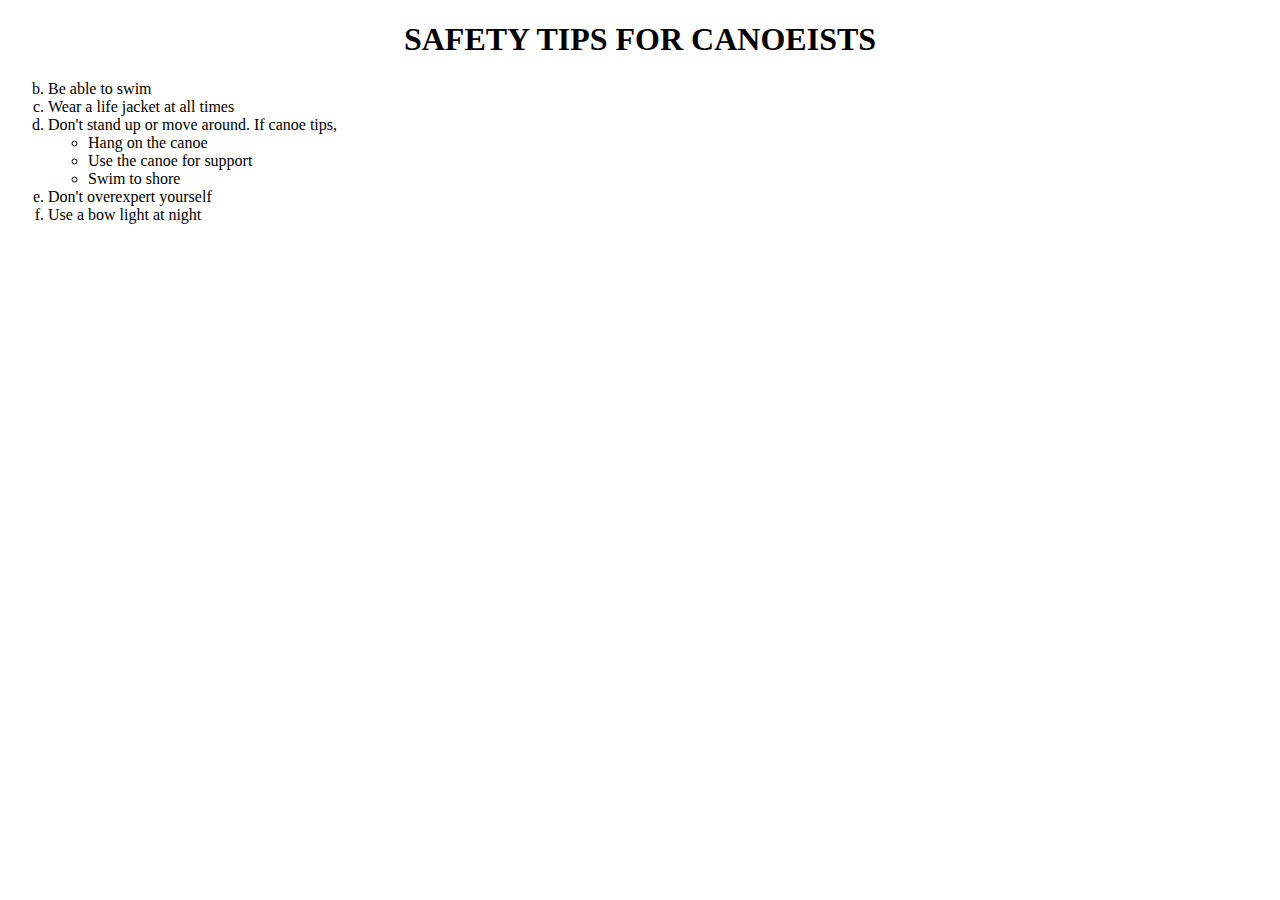
<file: index.html>
<!DOCTYPE html>
<html lang="en">
<head>
    <meta charset="UTF-8">
    <meta http-equiv="X-UA-Compatible" content="IE=edge">
    <meta name="viewport" content="width=device-width, initial-scale=1.0">
    <title>Document</title>
</head>
<body>
    <h1 align="center">SAFETY TIPS FOR CANOEISTS</h1>
    <ol type = "a" start = "2">
        <li> Be able to swim </li>
        <li> Wear a life jacket at all times</li>
        <li> Don't stand up or move around. If canoe tips,</li>
        <ul type = "circle">
            <li> Hang on the canoe</li>
            <li>Use the canoe for support</li>
            <li>Swim to shore</li>
        </ul>
        <li> Don't overexpert yourself</li>
        <li> Use a bow light at night</li>
            </li>
        
    
    </ol>
</body>
</html>
</file>
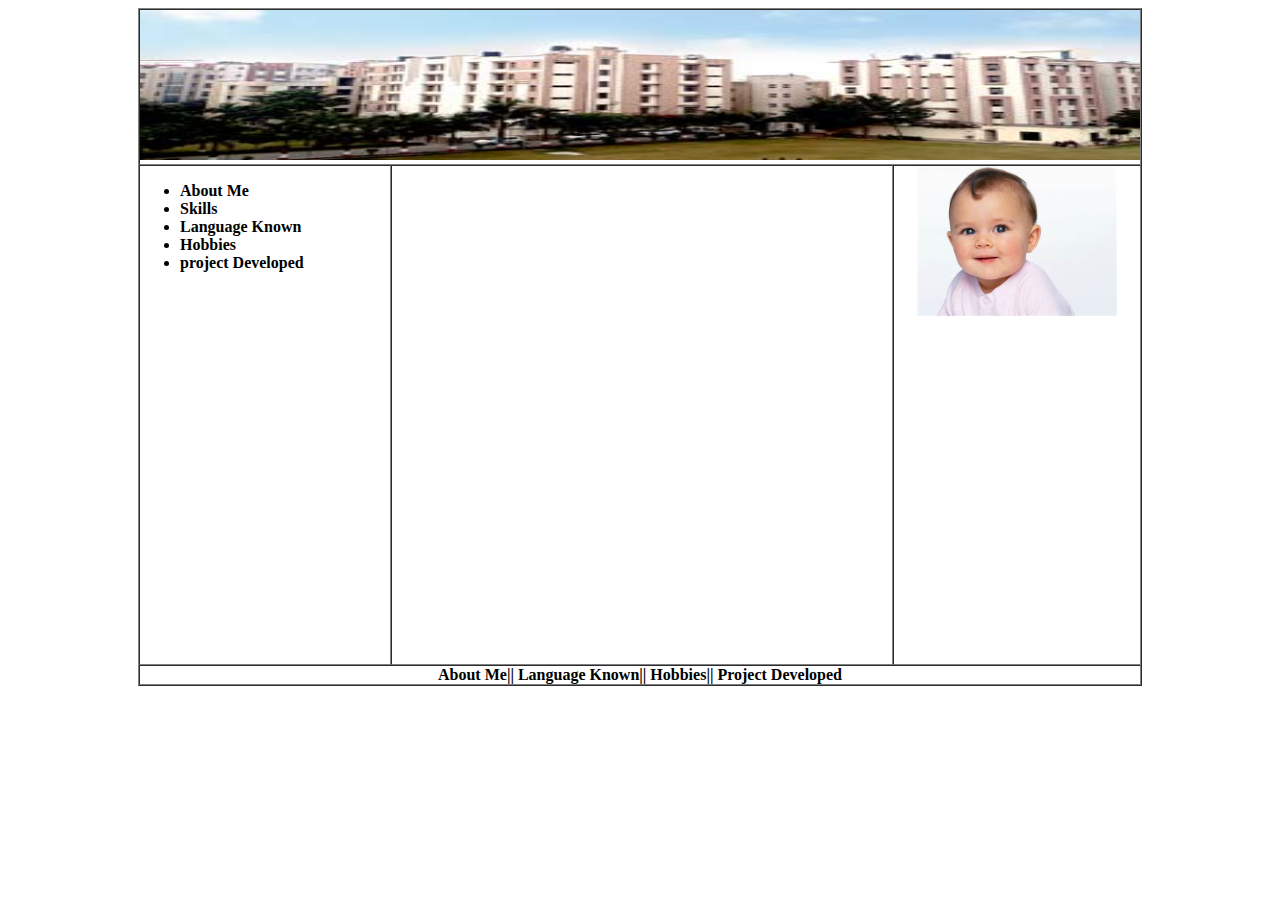
<file: Assignment_3/Assignment_3.html>
<!DOCTYPE html>
<html lang="en">
<head>
    <meta charset="UTF-8">
    <meta http-equiv="X-UA-Compatible" content="IE=edge">
    <meta name="viewport" content="width=device-width, initial-scale=1.0">
    <title>Anmol</title>
</head>
<body>
    <center><table border="1" cellspacing="0" cellpadding ="0" >
        <tr>
            <td colspan="3"> <img src="a.jpg" alt="KIET" width="1000" height="150"></td>
        </tr>
        <tr height="500">
            <td width = "250" valign="top">
                <ul> <b>
                    <li>About Me</li>
                    <li>Skills</li>
                    <li>Language Known</li>
                    <li>Hobbies</li>
                    <li>project Developed</li>
                </b>
                </ul>
            </td>
            <td width="500"></td>
            <td valign="top" >
                <center>
                <img src="b.jpg" alt="Baby" height="150">
            </center>
            </td>
        </tr>
        <tr>
            <td colspan="3"> <center><b> About Me|| Language Known|| Hobbies|| Project Developed </b></center></td>
        </tr>
    </table>
</center>
</body>
</html>
</file>
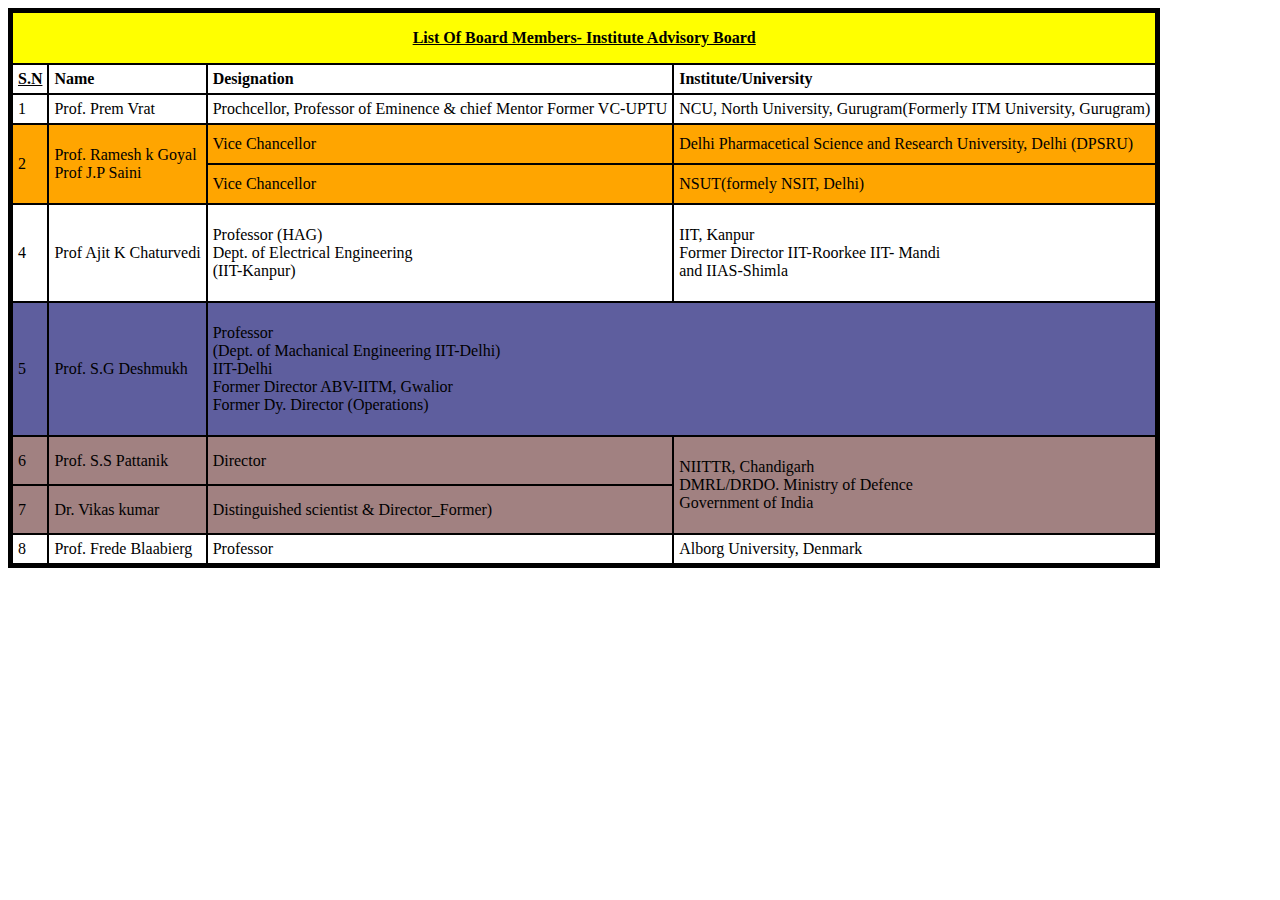
<file: Day_2/Make_Table_usnig_HTML.html>
<!DOCTYPE html>
<html lang="en">
<head>
    <meta charset="UTF-8">
    <meta http-equiv="X-UA-Compatible" content="IE=edge">
    <meta name="viewport" content="width=device-width, initial-scale=1.0">
    <title>List Of Board Members</title>
</head>
<body>
    <table border="4" cellspacing="0" cellpadding ="5" bordercolor="black">
        <tr><td height="40" colspan="4" style="background-color: yellow;"><center><b><u>List Of Board Members- Institute Advisory Board</u></b></center></td></tr>
    <tr>
        <td><b><u>S.N</u> </b></td>
        <td><b> Name</b></td>
        <td><b>Designation</b></td>
        <td><b>Institute/University</b></td>
    </tr>
    <tr>
        <td>1</td>
        <td>Prof. Prem Vrat</td>
        <td>Prochcellor, Professor of Eminence & chief Mentor Former VC-UPTU</td>
        <td>NCU, North University, Gurugram(Formerly ITM University, Gurugram)</td>
    </tr>
    <tr style="background-color: orange;">
        <td rowspan="2">2</td>
        <td rowspan="2"><pre style="font-family: vardana;">Prof. Ramesh k Goyal
Prof J.P Saini </pre></td>
        <td>Vice Chancellor</td>
        <td>Delhi Pharmacetical Science and Research University, Delhi (DPSRU)</td>
    </tr>
    <tr style="background-color: orange;">
        <td>Vice Chancellor</td>
        <td>NSUT(formely NSIT, Delhi)</td>
    </tr>
    <tr>
        <td>4</td>
        <td>Prof Ajit K Chaturvedi</td>
        <td><pre style="font-family: Vardana;">Professor (HAG)
Dept. of Electrical Engineering
(IIT-Kanpur)</pre>
        </td>
        <td><pre style="font-family: Vardana;">IIT, Kanpur
Former Director IIT-Roorkee IIT- Mandi
and IIAS-Shimla</pre>
        </td>
    </tr>
    <tr style="background-color: rgb(94, 94, 158);">
        <td>5</td>
        <td>Prof. S.G Deshmukh</td>
        <td colspan="2"><pre style="font-family: Vardana;">Professor
(Dept. of Machanical Engineering IIT-Delhi)
IIT-Delhi
Former Director ABV-IITM, Gwalior
Former Dy. Director (Operations)</pre>
        </td>
    </tr>
    <tr style="background-color: rgb(161, 129, 129);">
        <td>6</td>
        <td>Prof. S.S Pattanik</td>
        <td>Director</td>
        <td rowspan="2"><pre style="font-family: Vardana;">NIITTR, Chandigarh
DMRL/DRDO. Ministry of Defence
Government of India</pre>
        </td>
    </tr>
    <tr style="background-color: rgb(161, 129, 129);">
        <td>7</td>
        <td>Dr. Vikas kumar</td>
        <td>Distinguished scientist & Director_Former)</td>
    </tr>
    <tr>
        <td>8</td>
        <td>Prof. Frede Blaabierg</td>
        <td>Professor</td>
        <td>Alborg University, Denmark</td>
    </tr>
    </table>
</body>
</html>
</file>
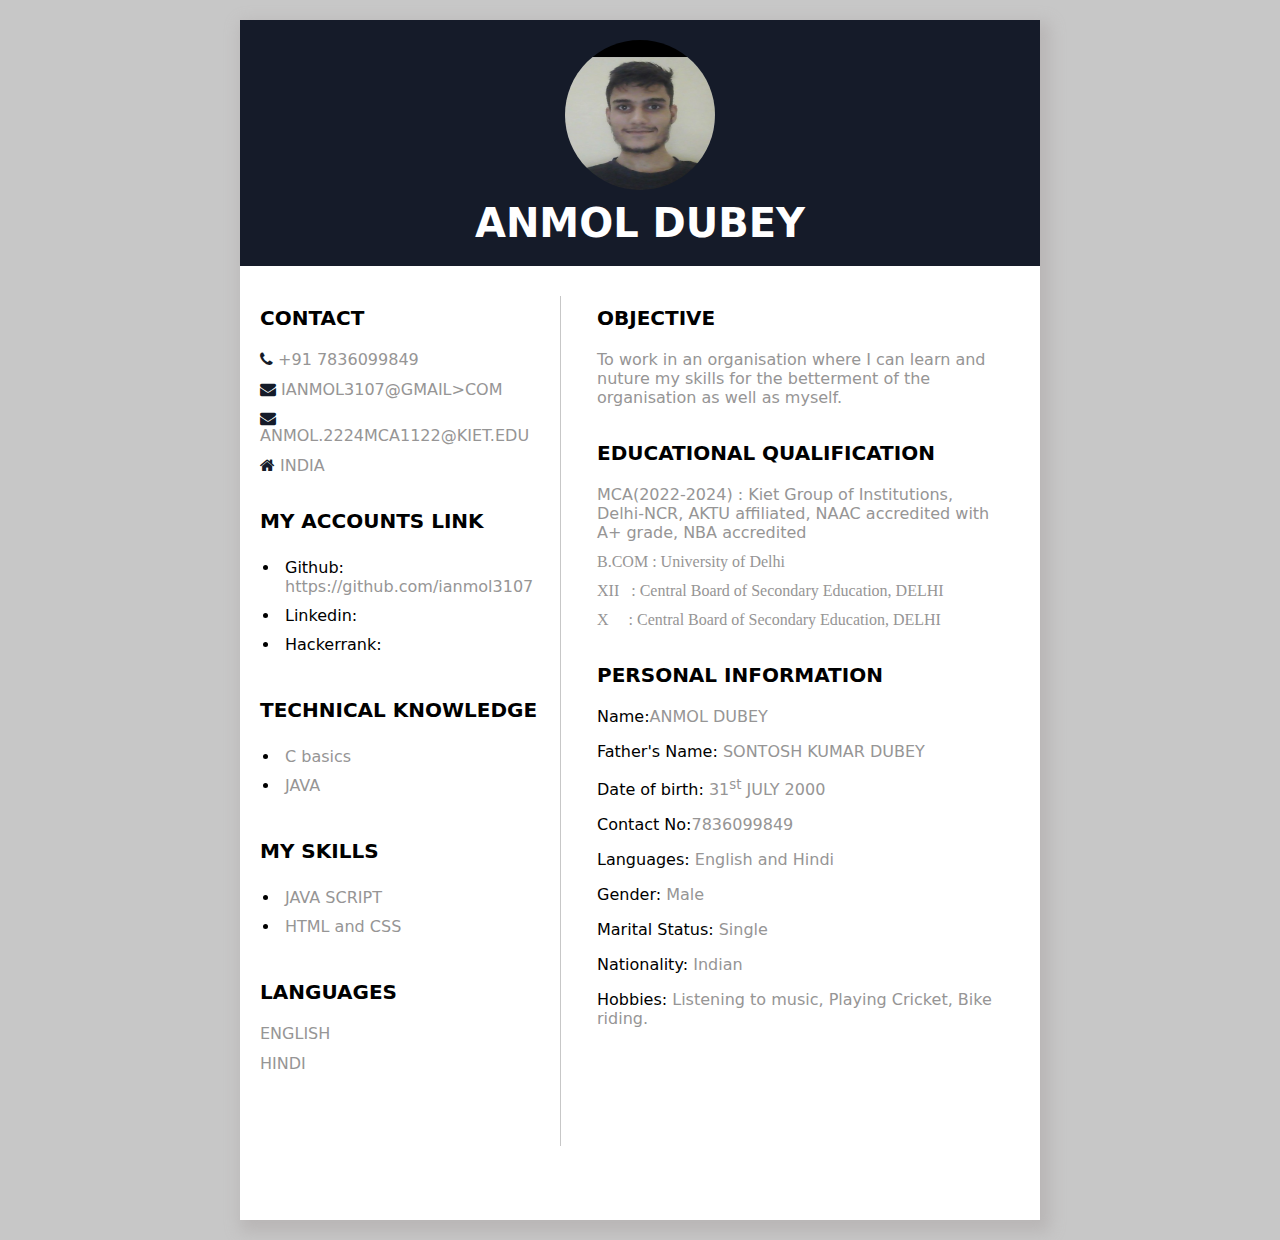
<file: Resume/Anmol_Resume.html>
<html>
    <title>Anmol Resume</title>
    <meta name="viewport" content="width=device-width, initial-scale=1">
<link rel="stylesheet" href="https://cdnjs.cloudflare.com/ajax/libs/font-awesome/4.7.0/css/font-awesome.min.css">
    <head>
        <style>
            body{
                margin: 0px;
                padding: 0px;
                background-image: radial-gradient(#c7c7c7 25%,#c7c7c7 74%);
                font-family: system-ui, -apple-system, BlinkMacSystemFont, 'Segoe UI', Roboto, Oxygen, Ubuntu, Cantarell, 'Open Sans', 'Helvetica Neue', sans-serif;
            }
            .fix{
                clear: both;
            }
            .main{
                height: 1200px;
                width: 800px;
                background-color: white;
                box-shadow: 5px 7px 15px 5px #b9b6b6;
                margin: 20px auto;
            }
            .profile{
                width: 150px;
                height: 150px;
                border-radius: 50%;
            }
            .top-sec{
                background-color: #151b29;
                text-align: center;
                padding: 20px;
            }
            .p1{
               color: white;
               font-size: 40px;
               font-weight: bold;
               margin: 0px;
               margin-top: 10px;
            }
            .p2{
                font-size: 20px;
                color: #c7c7c7;
                margin: 0px;
                margin-top: 10px;
            }
            .content-box{
                padding-left: 40px;
            }
            .col-4{
                width: 40%;
                float: left;
            }
            .col-5{
                width: 55%;
                float: left;
            }
            .line{
                border-left: 1px solid #c7c7c7;
                height: 850px;
                width: 2%;
                margin-top: 30px;
                float: left;
            }
            .content-box{
                padding: 20px;
            }
            .heading{
                font-size: 20px;
                text-transform: uppercase;
                font-weight: 600;
            }
            .p3{
                color: #969595;
                margin-bottom: -5px;
            }
            .p5 span{
                color: #969595;
                margin-bottom: -5px;
            }

            .fa{
                color: #151b29;
            }
            .skills{
                margin-left: -20px;
                margin-bottom: 0px;
            }
            .skills li{
                padding: 5px;
            }
            .skills li span{
                color: #969595;
            }
            .p4{
                font-size: 14px;
                color: #c7c7c7;
            }
        </style>
    </head>
    <body>
        <div class="main">
           <div class="top-sec">
               <img src="Image.jpg" class="profile">
               <p class="p1">ANMOL DUBEY</p>
               
           </div>
           <div class="fix">
              <div class="col-4">
                  <div class="content-box">
                         <p class="heading">Contact</p>
                         <p class="p3"><i class="fa fa-phone"></i> +91 7836099849</p>
                         <p class="p3"><i class="fa fa-envelope"></i> IANMOL3107@GMAIL>COM</p>
                         <p class="p3"><i class="fa fa-envelope"></i> ANMOL.2224MCA1122@KIET.EDU</p>
                         <p class="p3"><i class="fa fa-home"></i> INDIA</p>
                         <br/>
                         <p class="heading">My Accounts link</p>
                         <ul class="skills">
                            <li>Github:<span> https://github.com/ianmol3107</span></li>
                            <li>Linkedin:<span></span></li>
                            <li>Hackerrank:<span></span></li>
                          </ul>

                         <br/>
                         <p class="heading">Technical Knowledge</p>
                         <ul class="skills">
                            <li><span>C basics</span></li>
                            <li><span>JAVA</span></li>
                            
                         </ul>

                         <br/>
                         <p class="heading">My Skills</p>
                         <ul class="skills">
                            <li><span>JAVA SCRIPT</span></li>
                            <li><span>HTML and CSS</span></li>
                            
                         </ul>
                         
                         <br/>
                         <p class="heading">Languages</p>
                         <p class="p3">ENGLISH</p>
                         <p class="p3">HINDI</p>
                  </div>
              </div>
              <div class="line"></div>
              <div class="col-5">
                <div class="content-box">
                       <p class="heading">OBJECTIVE</p>
                       <p class="p3">To work in an organisation where I can learn and nuture my skills for the betterment of the organisation as well as myself.</p>
                       <br/>
                       <p class="heading">EDUCATIONAL QUALIFICATION</p>
                       <p class="p3">MCA(2022-2024) : Kiet Group of Institutions, Delhi-NCR, AKTU affiliated, NAAC accredited with A+ grade, NBA accredited</p>
                       <pre class="p3" style="font-family: Vardana;">B.COM : University of Delhi</pre>
                       <pre class="p3" style="font-family: Vardana;">XII   : Central Board of Secondary Education, DELHI</pre>
                       <pre class="p3" style="font-family: Vardana;">X     : Central Board of Secondary Education, DELHI</pre>
                       
                       <br/>
                       <p class="heading">Personal Information</p>
                       <p class="p5">Name:<span>ANMOL DUBEY</span></p>
                       <p class="p5">Father's Name:<span> SONTOSH KUMAR DUBEY</span></p>
                       <p class="p5">Date of birth:<span> 31<sup>st</sup> JULY 2000 </span></p>
                       <p class="p5">Contact No:<span>7836099849</span></p>
                       <p class="p5">Languages:<span> English and Hindi</span></p>
                       <p class="p5">Gender:<span> Male</span></p>
                       <p class="p5">Marital Status:<span> Single</span></p>
                       <p class="p5">Nationality:<span> Indian</span></p>
                       <p class="p5">Hobbies:<span> Listening to music, Playing Cricket, Bike riding.</span></p>
                </div>
            </div>
           </div>
        </div>
    </body>
</html>
</file>
